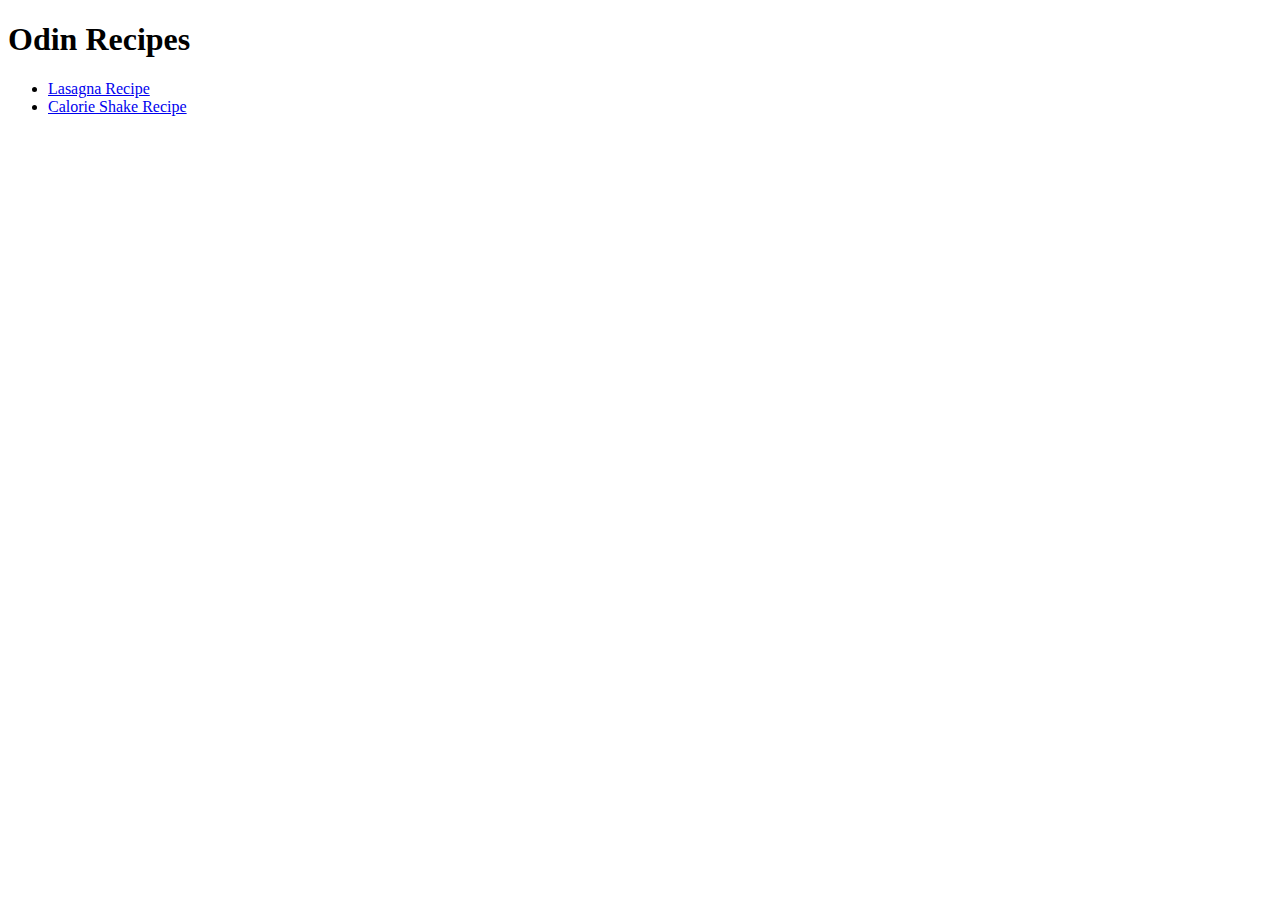
<file: Recipe Website/index.html>
<!DOCTYPE html>
<html lang="en">
    <head>
        <meta charset="UTF-8">
        <meta name="viewport" content="width=device-width, initial-scale=1.0">
        <title>Home</title>
    </head>
    <body>
        <h1>Odin Recipes</h1>
        <ul>
            <li><a href="./recipes/lasagna.html">Lasagna Recipe</a></li>
            <li><a href="./recipes/shake.html">Calorie Shake Recipe</a></li>
        </ul>
    </body>
</html>
</file>
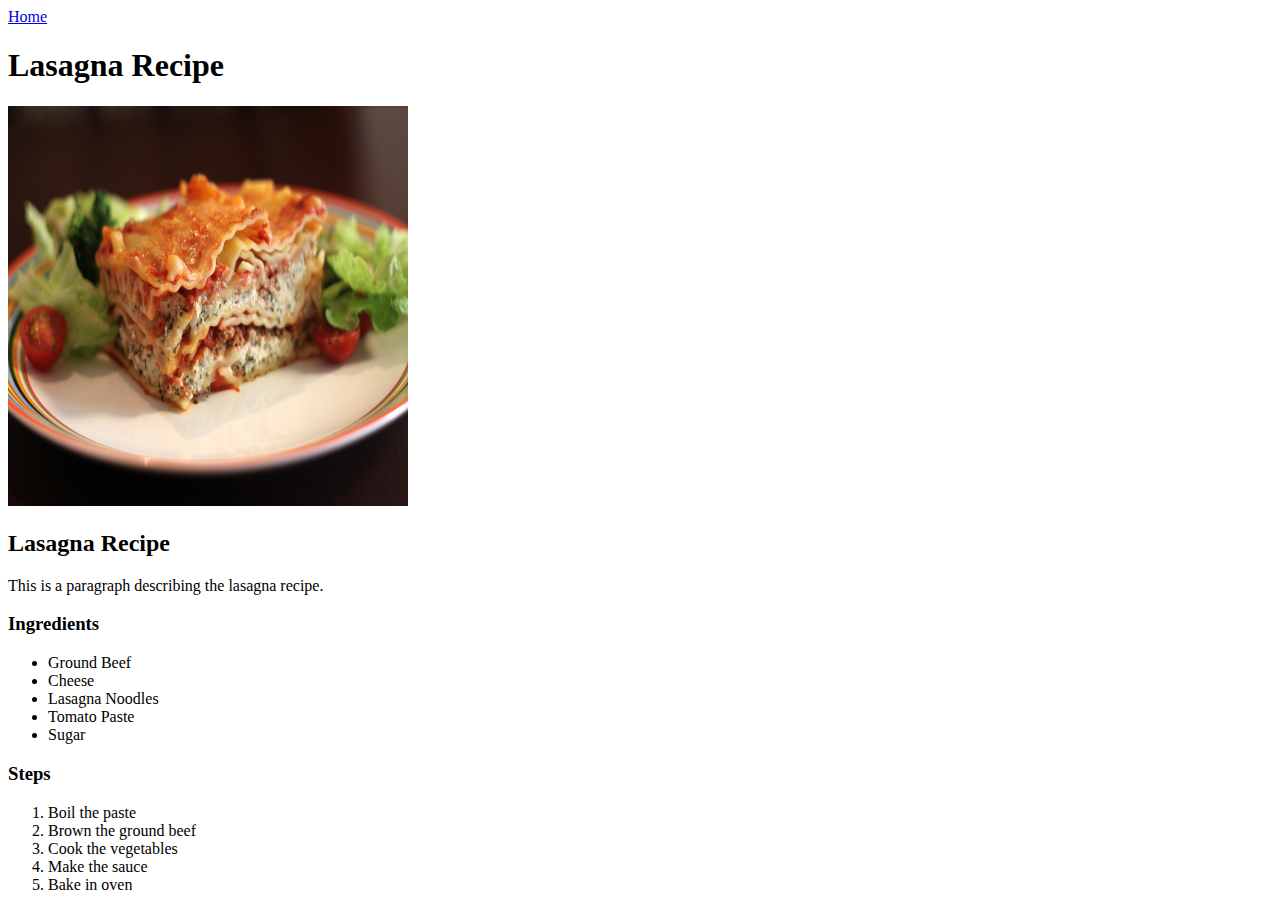
<file: recipes/lasagna.html>
<!DOCTYPE html>
<html lang="en">
    <head>
        <meta charset="UTF-8">
        <meta name="viewport" content="width=device-width, initial-scale=1.0">
        <title>Lasagna Recipe</title>
    </head>
    <body>
        <a href="../index.html">Home</a>
        <h1>Lasagna Recipe</h1>
        <img src="../img/lasagna.jpg" alt="Image of Lasagna on a plate" width="400" height="400">
        <h2>Lasagna Recipe</h2>
        <p>This is a paragraph describing the lasagna recipe.</p>
        <h3>Ingredients</h3>
        <ul>
            <li>Ground Beef</li>
            <li>Cheese</li>
            <li>Lasagna Noodles</li>
            <li>Tomato Paste</li>
            <li>Sugar</li>
        </ul>
        <h3>Steps</h3>
        <ol>
            <li>Boil the paste</li>
            <li>Brown the ground beef</li>
            <li>Cook the vegetables</li>
            <li>Make the sauce</li>
            <li>Bake in oven</li>
        </ol>
    </body>
</html>
</file>
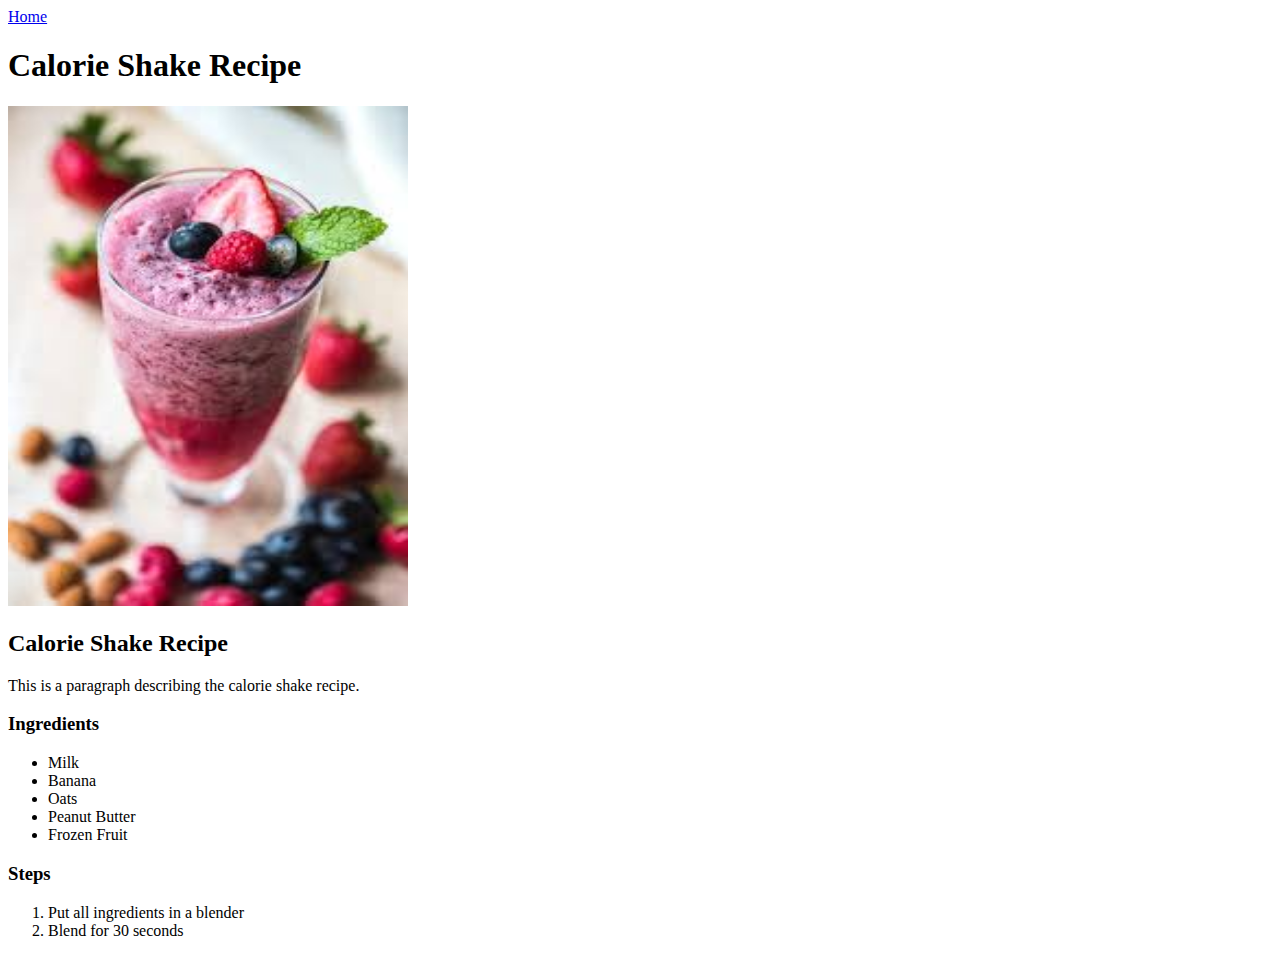
<file: recipes/shake.html>
<!DOCTYPE html>
<html lang="en">
    <head>
        <meta charset="UTF-8">
        <meta name="viewport" content="width=device-width, initial-scale=1.0">
        <title>Calorie Shake Recipe</title>
    </head>
    <body>
        <a href="../index.html">Home</a>
        <h1>Calorie Shake Recipe</h1>
        <img src="../img/shake.jpg" alt="Image of shake" width="400" height="500">
        <h2>Calorie Shake Recipe</h2>
        <p>This is a paragraph describing the calorie shake recipe.</p>
        <h3>Ingredients</h3>
        <ul>
            <li>Milk</li>
            <li>Banana</li>
            <li>Oats</li>
            <li>Peanut Butter</li>
            <li>Frozen Fruit</li>
        </ul>
        <h3>Steps</h3>
        <ol>
            <li>Put all ingredients in a blender</li>
            <li>Blend for 30 seconds</li>
        </ol>
    </body>
</html>
</file>
